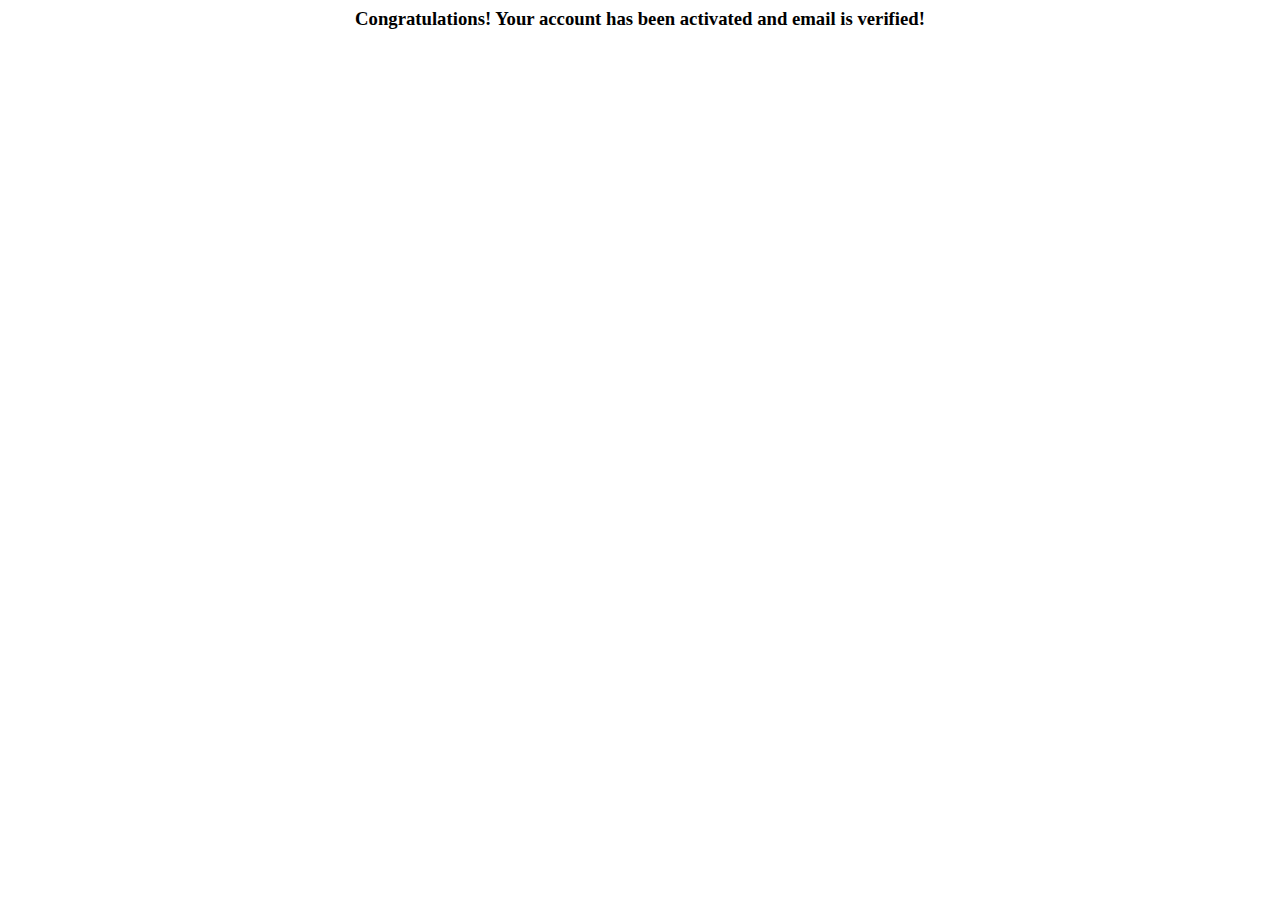
<file: springboottest/springboottest/src/main/resources/templates/accountVerified.html>
<html lang="en" xmlns="http://www.w3.org/1999/xhtml"
  xmlns:th="http://www.thymeleaf.org">
	<head>
		<title>Congratulations!</title>
	</head>
	<body>
		<center>
			<h3>Congratulations! Your account has been activated and email is verified!</h3>
		</center>
	</body>
</html>
</file>
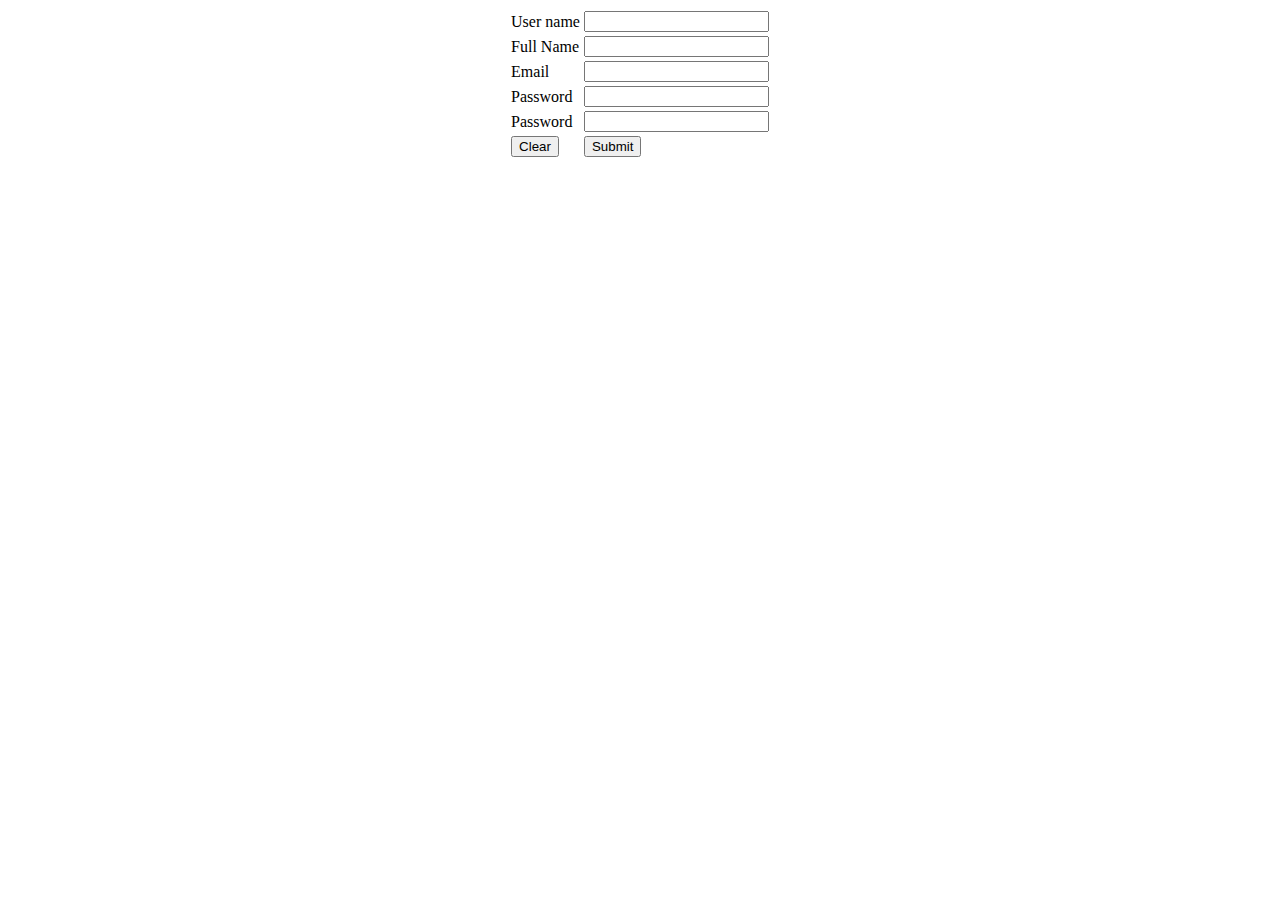
<file: springboottest/springboottest/src/main/resources/templates/register.html>
<!DOCTYPE html>
<html lang="en" xmlns="http://www.w3.org/1999/xhtml"
  xmlns:th="http://www.thymeleaf.org"> 
    <head>  
        <title>Register</title>  
    </head>  
    <body>
        <center>
            <form action="#" th:action="@{/register}" th:object="${user}" method="post">  
                <table>  
                    <tr>  
                        <td><label for="username">User name</label></td>
                        <td><input th:field="*{username}" type="text" name="username"></input></td>
                    </tr>  
                    <tr>  
                        <td><label for="fullname">Full Name</label></td>
                        <td><input th:field="*{fullname}" type="text" name="fullname"></input></td>
                    </tr>  
                    <tr>  
                        <td><label for="email">Email</label></td>
                        <td><input th:field="*{email}" type="text" name="email"></input></td>
                    </tr>
                    <tr>  
                        <td><label for="password">Password</label></td>  
                        <td><input th:field="*{password}" type="password" name="password"></input></td>  
                    </tr>
                    <tr>
                        <td><label for="gender">Password</label></td>
                        <td><input th:field="*{gender}" type="text" name="gender"></input></td>
                    </tr>
                    <tr>  
                        <td><input type="reset" value="Clear"/></td>
                        <td><input type="submit" value="Submit"></input></td>  
                    </tr>  
                </table>  
            </form>  
        </center>
    </body>  
</html>
</file>
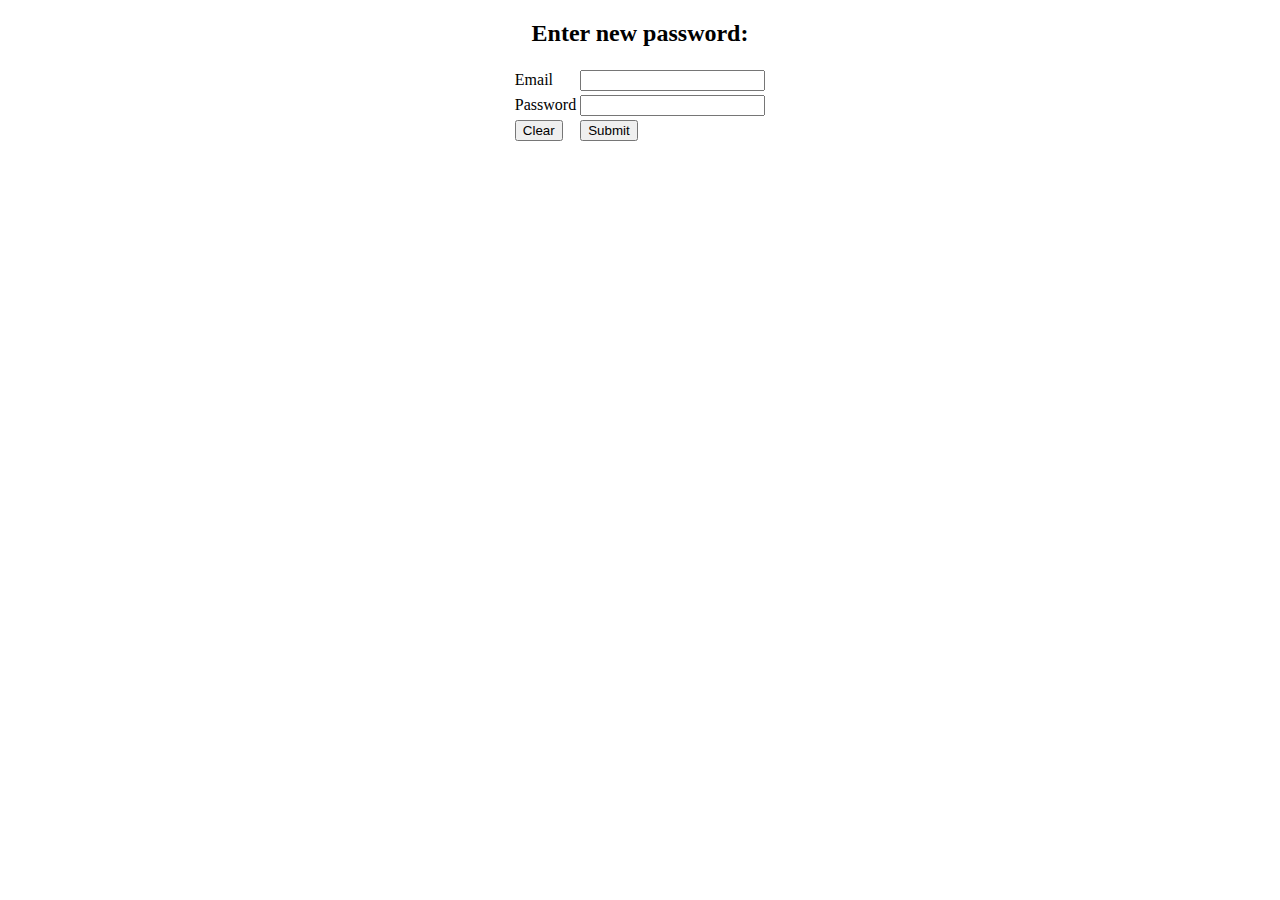
<file: springboottest/springboottest/src/main/resources/templates/resetPassword.html>
<!DOCTYPE html>
<html lang="en" xmlns="http://www.w3.org/1999/xhtml"
  xmlns:th="http://www.thymeleaf.org"> 
    <head>  
        <title>Reset Password</title>  
    </head>  
    <body>
        <center>
            <h2>Enter new password:</h2>
            <form action="#" th:action="@{/reset-password}" th:object="${user}" method="post">  
                <table>  
                    <tr>  
                        <td><label for="email">Email</label></td>
                        <td><input th:field="*{email}" type="text" name="email" readonly></input></td>
                    </tr>              
                    <tr>  
                        <td><label for="password">Password</label></td>  
                        <td><input th:field="*{password}" type="password" name="password"></input></td>  
                    </tr>  
                    <tr>  
                        <td><input type="reset" value="Clear"/></td>  
                        <td><input type="submit" value="Submit"></input></td>  
                    </tr>  
                </table>  
            </form> 
        </center> 
    </body>  
</html>
</file>
